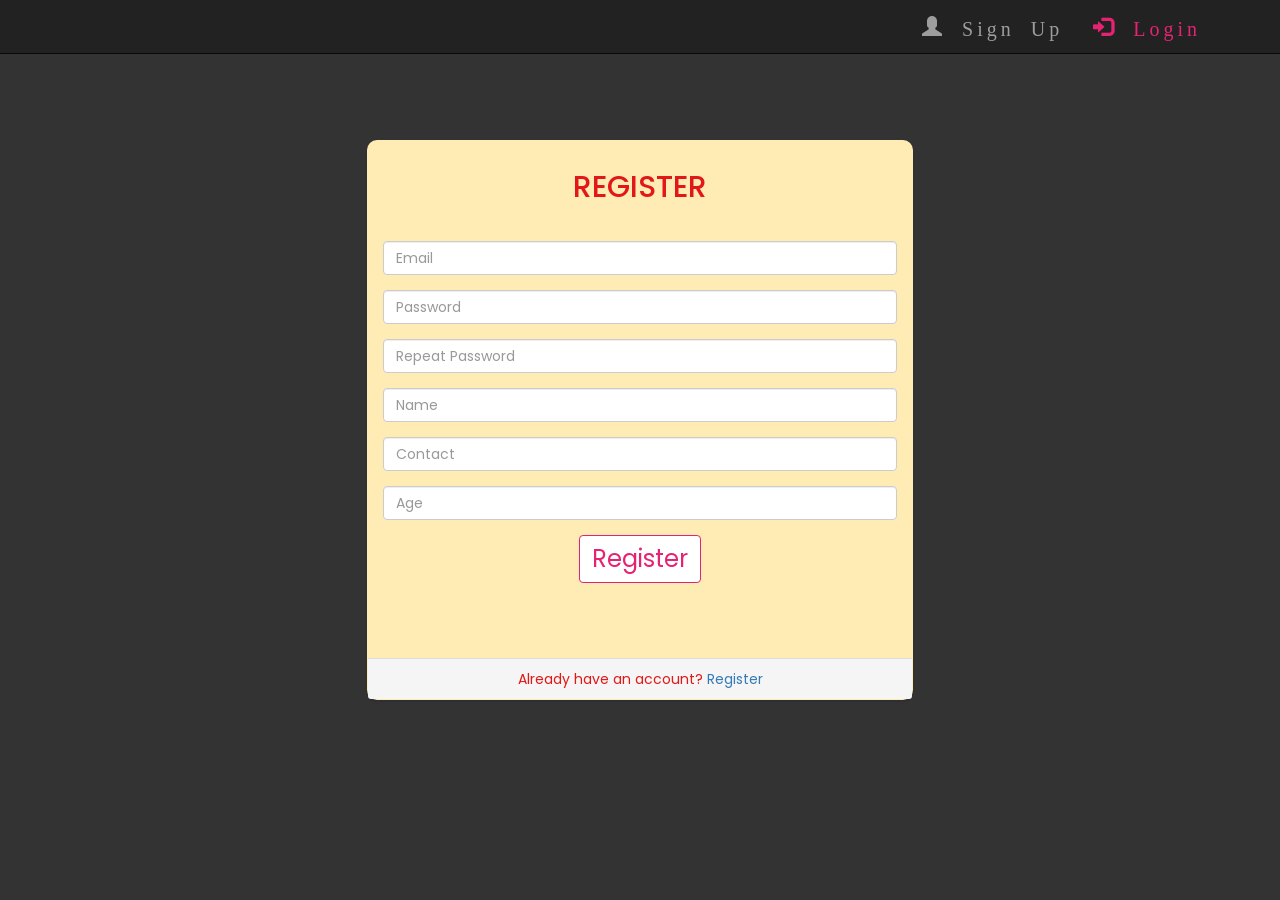
<file: register.html>
<!DOCTYPE html>
<html lang="en">
    <head>
        <title>SafeSpend | Register</title>
        <link rel="preconnect" href="https://fonts.googleapis.com">
        <link rel="preconnect" href="https://fonts.gstatic.com" crossorigin>
        <link href="https://fonts.googleapis.com/css2?family=Poppins:wght@400;600&display=swap" rel="stylesheet">       
        <link rel="stylesheet" href="bootstrap2/css/bootstrap.min.css" type="text/css">
        <script type="text/javascript" src="bootstrap2/js/jquery-3.5.1.min.js"></script>
        <script type="text/javascript" src="bootstrap2/js/bootstrap.min.js"></script>
        <link rel="stylesheet" href="bootstrap/fonts/bootstrap-icons.css" type="text/css">
        <link rel="stylesheet" type="text/css" href="css/reg.css">
        <script type="text/javascript" src="bootstrap/js/jquery-3.6.1.min.js"></script>
        <script type="text/javascript" src="bootstrap/js/bootstrap.min.js"></script>
        <meta charset="UTF-8">
        <meta name="viewport" content="width=device-width, initial-scale=1.0">
        <style>
            body{
                font-family: 'Poppins', sans-serif;
                background-color: #333333;
            }
            .btn{
                font-size: 24px;
                border-color:#e62272;
                border:1;
                background-color:#fff;
           
                color: #e62272;
                height: auto;
            }
            .btn.focus, .btn:focus, .btn:hover {
            color: #fff;
            text-decoration: none;
            background-color:#e62272;
            }
            .field-icon {
            float: right;
            margin-right: 140px;
            margin-top: -25px;
            position: relative;
            z-index: 1;
            }
            .red{
                color: red;
            }
        </style>
    </head>
    <body>
        <nav class="navbar navbar-inverse navbar-fixed-top">
            <div class="container">
                <div class="navbar-header">
                    <button type="button" class="navbar-toggle" data-toggle="collapse" data-target="#myNavbar">
                        <span class="icon-bar"></span>
                        <span class="icon-bar"></span>
                        <span class="icon-bar"></span>
                    </button>
                    <a href="index.php" class="logo"><svg src="C:\xampp\htdocs\sshackathon\images\LOGO.svg" alt="lifestyle store logo"></svg></a>
                </div>
                <div class="navbar-collapse collapse" id="myNavbar">
                    <ul class="nav navbar-nav navbar-right" style="font-size:20px;letter-spacing: 4px;word-spacing: -8px;">
                        <li><a href="signup.php" target="_self"><span class="glyphicon glyphicon-user">&nbsp;Sign Up</span></a></li>
                        <li><a href="login.php" target="_self" style="color:#e62272;"><span class="glyphicon glyphicon-log-in">&nbsp;Login</span></a></li>
                    </ul>
                </div>    
            </div>
        </nav>
        <br><br><br><br><br><br>
            <div class="container">
                <div class="row">
                    <div class="col-xs-6 col-xs-offset-3">
                        <div class="panel">                  
                            <div class="panel-heading">
                                <h2 style="text-align:center">REGISTER</h2>
                            </div>
                            <div class="panel-body">
                                <center>
                                
                                <form action="registerpost.php" method = "post" enctype="multipart/form-data">
                                    <div class="form-group">
                                        <input type="email" class="form-control" name="email" placeholder="Email" required> 
                                    </div>
                                    <div class="form-group">
                                        <input type="password" class="form-control"  id="password" name="password" placeholder="Password" pattern=".{6,}" required>
                                        <!-- <i class="bi bi-eye" id="togglePassword" style="cursor:pointer"></i> -->
                                        
                                    </div>
                                    <div class="form-group">
                                        <input type="password" class="form-control"  id="password2" name="password2" placeholder="Repeat Password" pattern=".{6,}" required>
                                        <!-- <i class="bi bi-eye" id="togglePassword" style="cursor:pointer"></i> -->
                                    </div>
                                    <div class="form-group">
                                        <input type="text" class="form-control"  id="name" name="name" placeholder="Name"  required>
                                    </div>
                                    <div class="form-group">
                                        <input type="tel" class="form-control"  id="mobileno" name="mobileno" placeholder="Contact"  required>
                                    </div>
                                    <div class="form-group">
                                        <input type="number" class="form-control"  id="age" name="age" placeholder="Age"  required>
                                    </div>
                                    <script>
                                        const togglePassword = document.querySelector('#togglePassword');
                                        const password = document.querySelector('#password');
                                        togglePassword.addEventListener('click',function(e){
                                        const type = password.getAttribute('type') == 'password' ? 'text' : 'password';
                                        password.setAttribute('type',type);
                                        this.classList.toggle('-slash');
                                    });
                                    </script>
                                    <button type="submit" value="Upload" class="btn">Register</button><br>

                                </form> 
                                </center>
                            </div>
                            <br><br><br>
                            <div class="panel-footer">
                                <center> Already have an account? <a href="login.php">Register</a></center>
                            </div>     
                        </div>
                    </div>
                </div>
            </div>
        
    </body>
</html>
</file>
<file: css/reg.css>
body{
    margin-top:20px;
    background:#FFEBB4;
}
.container{
width:90%;
margin: auto;
overflow: hidden; 
display:block; 
}
.navbar-inverse .navbar-nav>li>a:focus, .navbar-inverse .navbar-nav>li>a:hover {
    color: #E21818;
    background-color: transparent;
}
.navbar-inverse .navbar-brand {
    color: #bc3208;
}
.logo{
    float:left;
    height:50px;
}
.panel {
    margin-bottom: 20px;
    background-color: #FFEBB4;
    border: 1px solid transparent;
    border-radius: 10px;
    box-shadow: 0 2px 2px 0px rgba(0,0,0,0.1);
}
.panel-heading{
    color:#E21818;
    border-bottom: 2px solid transparent;
}
.form-control{
    /* width: 60%; */
}
footer{
position:relative; 
padding:15px 0px;
background-color:#222;
color:#cccccc;
bottom:0px;
width:100%;
}
.field-icon {
            float: right;
            margin-left: 111px;
            margin-top: -25px;
            position: absolute;
            z-index: 2;
            }
.panel-footer{
    color: #E21818;
}
</file>
